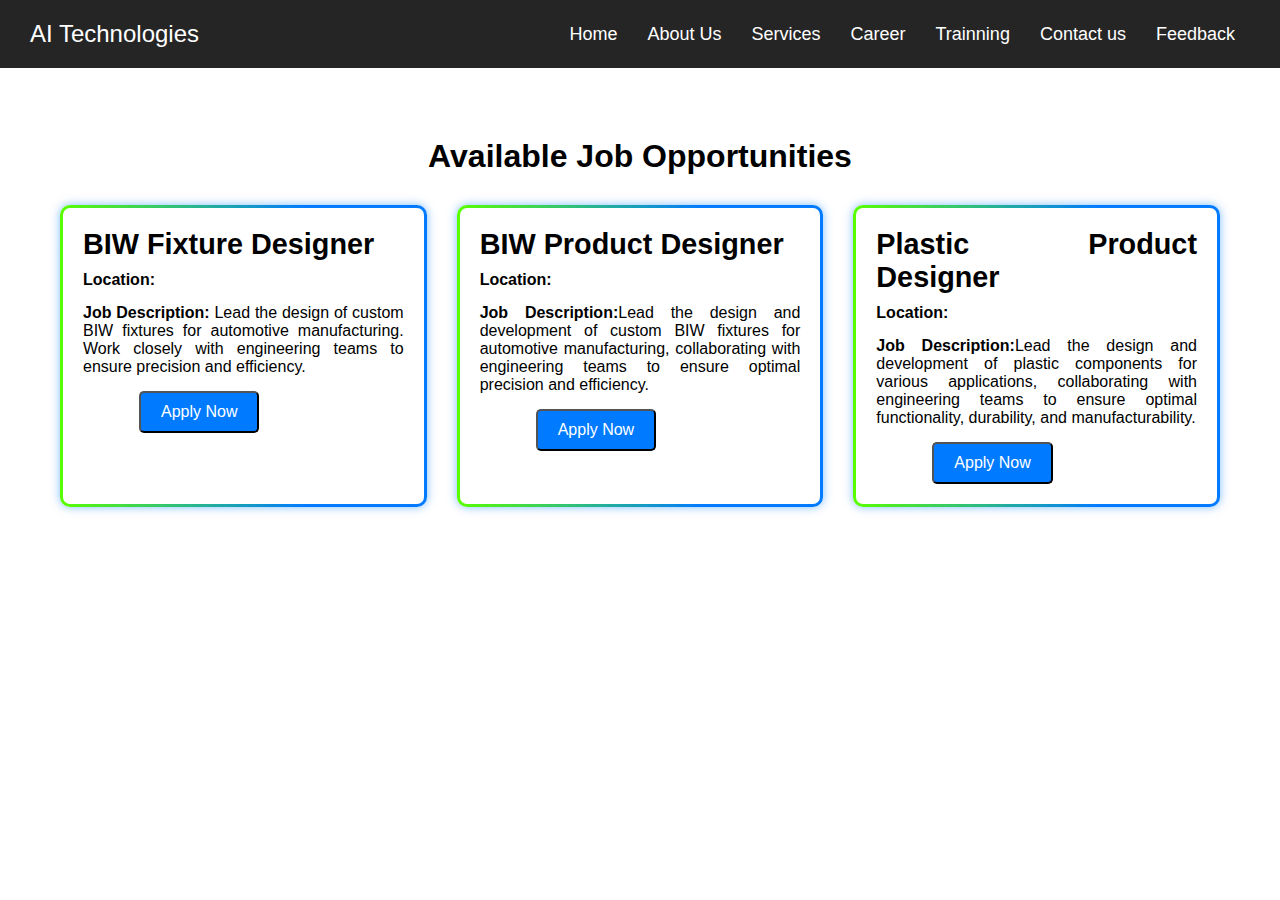
<file: Career.html>
<!DOCTYPE html>
<html lang="en">
<head>
    <meta charset="UTF-8">
    <meta name="viewport" content="width=device-width, initial-scale=1.0">
    <title>Career-AI Technologies</title>
    <link rel="stylesheet" href="style.css">
   
  <style>
    .section {
        padding: 50px 0;
    }

    #jobs h2 {
        text-align: center;
        font-size: 2rem;
        margin-bottom: 30px;
    }

    .job-listings {
        display: grid;
        grid-template-columns: repeat(auto-fill, minmax(300px, 1fr));
        gap: 30px;
    }

    .job-item {
        background-color: white;
        padding: 20px;
        border-radius: 8px;
        box-shadow: 0 4px 8px rgba(0, 0, 0, 0.1);
    }

    .job-item h3 {
        font-size: 1.8rem;
        margin-bottom: 10px;
    }

    .job-item p {
        font-size: 1rem;
        margin-bottom: 15px;
    }

    .job-item .btn {
        display: inline-block;
        padding: 10px 20px;
        background-color: #007BFF;
        color: white;
        text-decoration: none;
        border-radius: 5px;
        font-size: 1rem;
        transition: background-color 0.3s;
        cursor: pointer;
        margin-left: 3.5rem;
    }

    .job-item .btn:hover {
        background-color: #0056b3;
    }

    #apply h2 {
        text-align: center;
        font-size: 2rem;
        margin-bottom: 20px;
    }

    #apply p {
        text-align: center;
        font-size: 1.2rem;
    }

    .modal {
        display: none;
        position: fixed;
        z-index: 1;
        left: 0;
        top: 0;
        width: 100%;
        height: 100%;
        overflow: auto;
        background-color: rgba(0, 0, 0, 0.4);
    }

    .modal-content {
        background-color: white;
        margin: 15% auto;
        padding: 20px;
        border-radius: 8px;
        width: 50%;
        box-shadow: 0 4px 8px rgba(0, 0, 0, 0.2);
    }

    .modal-content h2 {
        text-align: center;
        margin-bottom: 20px;
    }

    .modal-content label {
        display: block;
        margin-bottom: 8px;
        font-weight: bold;
    }

    .modal-content input,
    .modal-content textarea {
        width: 100%;
        padding: 10px;
        margin-bottom: 20px;
        border-radius: 5px;
        border: 1px solid #ccc;
    }

    .modal-content button {
        padding: 10px 20px;
        background-color: #007BFF;
        color: white;
        border: none;
        border-radius: 5px;
        font-size: 1rem;
        cursor: pointer;
    }

    .modal-content button:hover {
        background-color: #0056b3;
    }

    .close {
        color: #aaa;
        font-size: 28px;
        font-weight: bold;
        position: absolute;
        top: 10px;
        right: 25px;
        cursor: pointer;
    }

    .close:hover,
    .close:focus {
        color: black;
        text-decoration: none;
    }
    main
{
    max-width: 1200px;
            margin: 0 auto;
            padding: 20px;
}
.job-item {
    width: 100%;
    height: auto;
    border: 3px solid transparent;
    border-radius: 10px;
    background: linear-gradient(white, white) padding-box, 
                linear-gradient(90deg, #59ff00, #007bff, #007bff, #007bff) border-box;
    background-size: 200% 200%;
    box-shadow: 0 0 10px rgba(0, 123, 255, 0.5); 
  }

    

    @media (max-width: 1200px) {
        .modal-content {
            width: 60%;
        }
    }

    @media (max-width: 992px) {
        .modal-content {
            width: 70%;
        }

        .job-listings {
            grid-template-columns: repeat(auto-fill, minmax(250px, 1fr));
        }
    }

    @media (max-width: 768px) {
        .job-item h3 {
            font-size: 1.5rem;
        }

        .job-item p {
            font-size: 0.9rem;
        }

        .job-item .btn {
            font-size: 0.9rem;
            padding: 8px 16px;
        }

        .modal-content {
            width: 80%;
        }

        #jobs h2 {
            font-size: 1.5rem;
        }
    }

    @media (max-width: 576px) {

        .job-item h3 {
            font-size: 1.4rem;
        }

        .job-item p {
            font-size: 0.9rem;
        }
    }
</style>

</head>
<body>
    <header>
        <nav class="navbar">
            <div class="logo">
                <a href="">AI Technologies</a>
            </div>
            <ul class="nav-links">
                <li class="nav-item">
                    <a href="index.html">Home</a>
                    <!-- <button class="dropdown-toggle">▼</button>
                    <div class="dropdown">
                        <a href="#">1</a>
                        <a href="#">2</a>
                        <a href="#">3</a>
                    </div> -->
                </li>
                <li class="nav-item">
                    <a href="About.html">About Us</a>
                </li>
                <li class="nav-item">
                    <a href="service.html">Services</a>
                    <!-- <button class="dropdown-toggle">▼</button>
                    <div class="dropdown">
                        <a href="#">1</a>
                        <a href="#">2</a>
                    </div> -->
                </li>
                <li><a href="Career.html">Career</a></li>
                <li class="nav-item">
                    <a href="Trainning.html">Trainning</a>
                    <button class="dropdown-toggle">▼</button>
                    <div class="dropdown">
                        <a href="#program1">Summary</a>
                        <a href="#modules1">Syllabus</a>
                        <a href="#projects1">Projects</a>
                        <!-- <a href="#">Instructor</a>
                        <a href="#">FAQs</a> -->
                        <a href="#contact1">Query</a>
                    </div>
                </li>
                <li><a href="contact.html">Contact us</a></li>
                <li><a href="feedback.html">Feedback</a></li>
            </ul>
            <div class="menu" id="tmenu">
                <div class="line"></div>
                <div class="line"></div>
                <div class="line"></div>
            </div>
        </nav>
    </header>

    <main>
        <section id="jobs" class="section">
            <div class="container">
                <h2>Available Job Opportunities</h2>
                <div class="job-listings">
                    <div class="job-item">
                        <h3> BIW Fixture Designer</h3>
                        <p><strong>Location:</strong> </p>
                        <p><strong>Job Description:</strong> Lead the design of custom BIW fixtures for automotive manufacturing. Work closely with engineering teams to ensure precision and efficiency.</p>
                        <button class="btn" onclick="openModal('applyForm')">Apply Now</button>
                    </div>
                    <div class="job-item">
                        <h3>BIW Product Designer</h3>
                        <p><strong>Location:</strong> </p>
                        <p><strong>Job Description:</strong>Lead the design and development of custom BIW fixtures for automotive manufacturing, collaborating with engineering teams to ensure optimal precision and efficiency.</p>
                        <button class="btn" onclick="openModal('applyForm')">Apply Now</button>
                    </div>
                    <div class="job-item">
                        <h3>Plastic Product Designer</h3>
                        <p><strong>Location:</strong> </p>
                        <p><strong>Job Description:</strong>Lead the design and development of plastic components for various applications, collaborating with engineering teams to ensure optimal functionality, durability, and manufacturability.
                        </p>
                        <button class="btn" onclick="openModal('applyForm')">Apply Now</button>
                    </div>
                    
                </div>
            </div>
        </section>
        <div id="applyForm" class="modal">
            <div class="modal-content">
                <span class="close" onclick="closeModal()">&times;</span>
                <h2>Apply for Job</h2>
                <form action="submit_application.php" method="POST">
                    <label for="name">Full Name:</label>
                    <input type="text" id="name" name="name" required>

                    <label for="mobile">Mobile Number:</label>
                    <input type="number" id="mobile" name="mobile" required>
    
                    <label for="email">Email Address:</label>
                    <input type="email" id="email" name="email" required>               

                    <label for="resume">Upload Resume:</label>
                    <input type="file" id="resume" name="resume" required>
    
                    <label for="coverLetter">Cover Letter:</label>
                    <textarea id="coverLetter" name="coverLetter" rows="4" required></textarea>
    
                    <button type="submit" class="btn">Submit Application</button>
                </form>
            </div>
        </div>
        
    </main>
    <script>
function openModal(modalId) {
    document.getElementById(modalId).style.display = "block";
}

function closeModal() {
    document.getElementById("applyForm").style.display = "none";
}

window.onclick = function(event) {
    if (event.target === document.getElementById("applyForm")) {
        closeModal();
    }
}

    </script>

    <script src="script.js"></script>
</body>
</html>
</file>
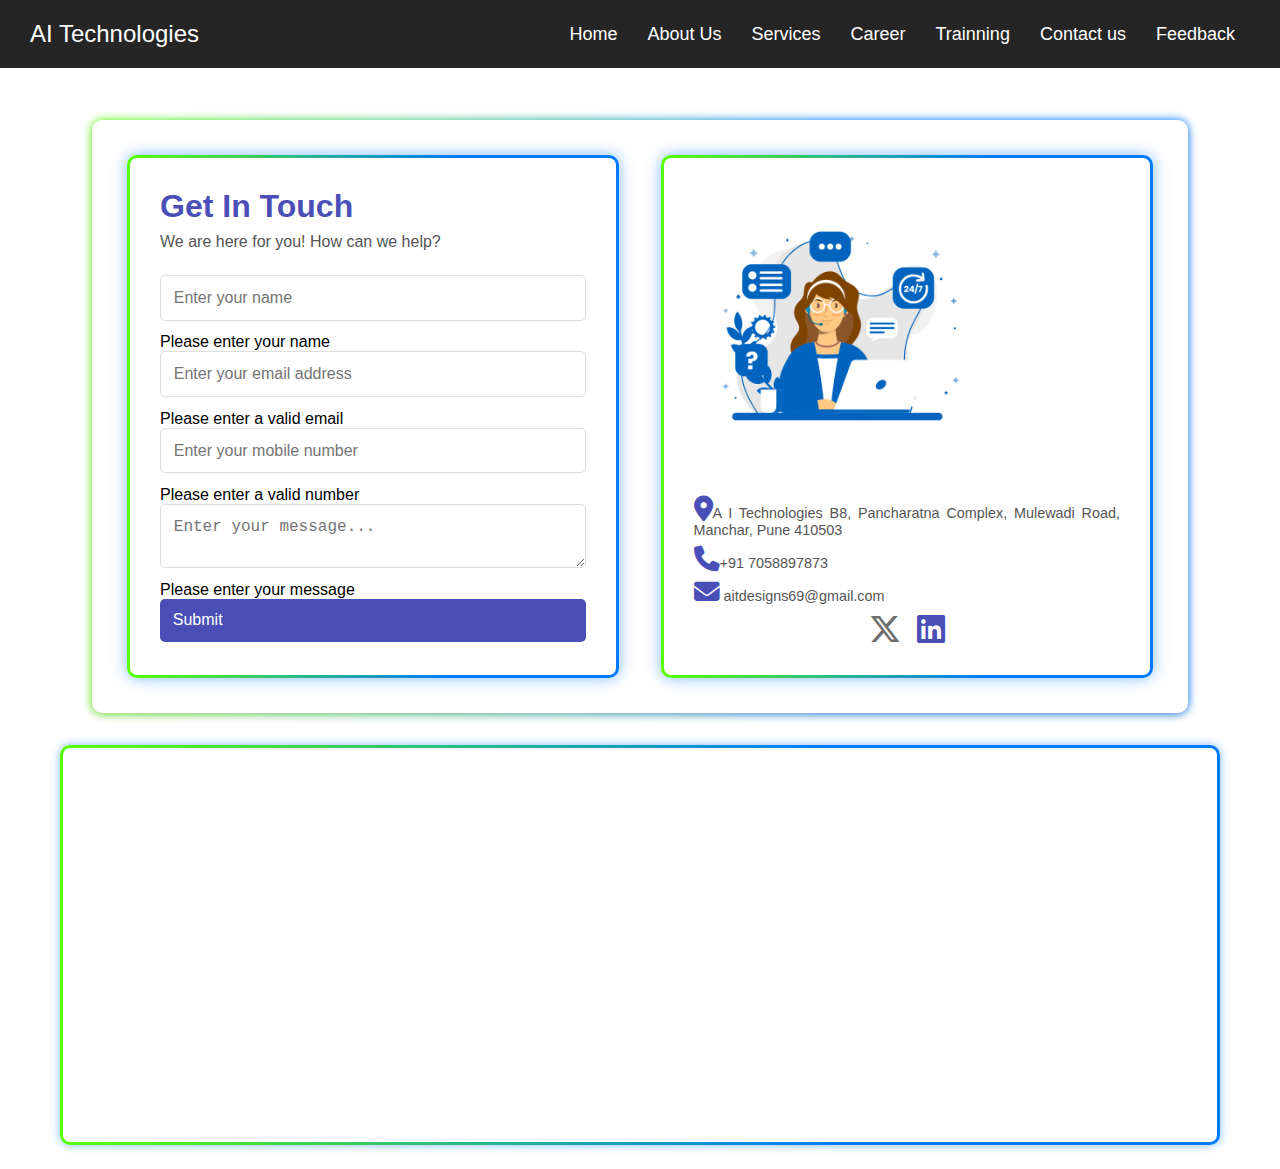
<file: contact.html>
<!DOCTYPE html>
<html lang="en">
<head>
    <meta charset="UTF-8">
    <meta name="viewport" content="width=device-width, initial-scale=1.0">
    <title>Contact us-AI Technologies</title>
    <link rel="stylesheet" href="style.css">
   <link rel="stylesheet" href="contact.css">
    <link rel="stylesheet" href="https://cdnjs.cloudflare.com/ajax/libs/font-awesome/6.7.2/css/all.min.css" integrity="sha512-Evv84Mr4kqVGRNSgIGL/F/aIDqQb7xQ2vcrdIwxfjThSH8CSR7PBEakCr51Ck+w+/U6swU2Im1vVX0SVk9ABhg==" crossorigin="anonymous" referrerpolicy="no-referrer" />
</head>
<body>
    <header>
        <nav class="navbar">
            <div class="logo">
                <a href="">AI Technologies</a>
            </div>
            <ul class="nav-links">
                <li class="nav-item">
                    <a href="index.html">Home</a>
                    <!-- <button class="dropdown-toggle">▼</button>
                    <div class="dropdown">
                        <a href="#">1</a>
                        <a href="#">2</a>
                        <a href="#">3</a>
                    </div> -->
                </li>
                <li class="nav-item">
                    <a href="About.html">About Us</a>
                </li>
                <li class="nav-item">
                    <a href="service.html">Services</a>
                    <!-- <button class="dropdown-toggle">▼</button>
                    <div class="dropdown">
                        <a href="#">1</a>
                        <a href="#">2</a>
                    </div> -->
                </li>
                <li><a href="Career.html">Career</a></li>
                <li class="nav-item">
                    <a href="Trainning.html">Trainning</a>
                    <button class="dropdown-toggle">▼</button>
                    <div class="dropdown">
                      <a href="#program1">Summary</a>
                      <a href="#modules1">Syllabus</a>
                      <a href="#projects1">Projects</a>
                      <!-- <a href="#">Instructor</a>
                      <a href="#">FAQs</a> -->
                      <a href="#contact1">Query</a>
                  </div>
                </li>
                <li><a href="contact.html">Contact us</a></li>
                <li><a href="feedback.html">Feedback</a></li>
            </ul>
            <div class="menu" id="tmenu">
                <div class="line"></div>
                <div class="line"></div>
                <div class="line"></div>
            </div>
        </nav>
    </header>

    <main>
        
            <div class="contact-container">
              <div class="form-container">
                <h1>Get In Touch</h1>
                <p>We are here for you! How can we help?</p>
                <form id="contact-form">
                  <input type="text" id="name" name="name" placeholder="Enter your name" required>
                  <span class="error-message">Please enter your name</span>
          
                  <input type="email" id="email" name="email" placeholder="Enter your email address" required>
                  <span class="error-message">Please enter a valid email</span>
                  <input type="mobile" id="mobile" name="mobile" placeholder="Enter your mobile number" required>
                  <span class="error-message">Please enter a valid number</span>
          
                  <textarea id="message" name="message" placeholder="Enter your message..." required></textarea>
                  <span class="error-message">Please enter your message</span>
          
                  <button type="submit">Submit</button>
                </form>
              </div>
          
              <div class="info-container">
                <div class="gif1">
                <img src="contact-us.gif" alt="Contact_Us">
              </div>
                <div class="info">
                    
                  <p><i class="fa-sharp fa-solid fa-location-dot"></i>A I Technologies
                    B8, Pancharatna Complex, Mulewadi Road, Manchar, Pune 410503</p>
                  <p><i class="fa-solid fa-phone"></i>+91 7058897873 </p>
                  <p><i class="fa-duotone fa-solid fa-envelope"></i> aitdesigns69@gmail.com</p>
                </div>
                <div class="social-icons">
                  <a href="#"><i class="fa-brands fa-x-twitter"></i></a>
                  <a href="#"><i class="fa-brands fa-linkedin"></i></a>
                
                </div>
              </div>
              
            </div>
            <div class="map-section">
              <iframe src="https://www.google.com/maps/embed?pb=!1m18!1m12!1m3!1d3769.123456789012!2d73.9455932!3d18.9971356!2m3!1f0!2f0!3f0!3m2!1i1024!2i768!4f13.1!3m3!1m2!1s0x3bdd314d8e9b53e1%3A0xc37dae22d8a802d3!2sA%20I%20Technologies%20B8%2C%20Pancharatna%20Complex%2C%20Mulewadi%20Road%2C%20Manchar%2C%20Pune%20410503!5e0!3m2!1sen!2sin!4v1631234567890!5m2!1sen!2sin" allowfullscreen="" loading="lazy"></iframe>
          </div>
          
        
    </main>
    <script>
        
  document.addEventListener("DOMContentLoaded", function() {
    const menu = document.getElementById("tmenu");
    const navLinks = document.querySelector(".nav-links");
    
    menu.addEventListener("click", function() {
      navLinks.classList.toggle("open");
    });
  });


    </script>

    <script src="script.js"></script>
</body>
</html>
</file>
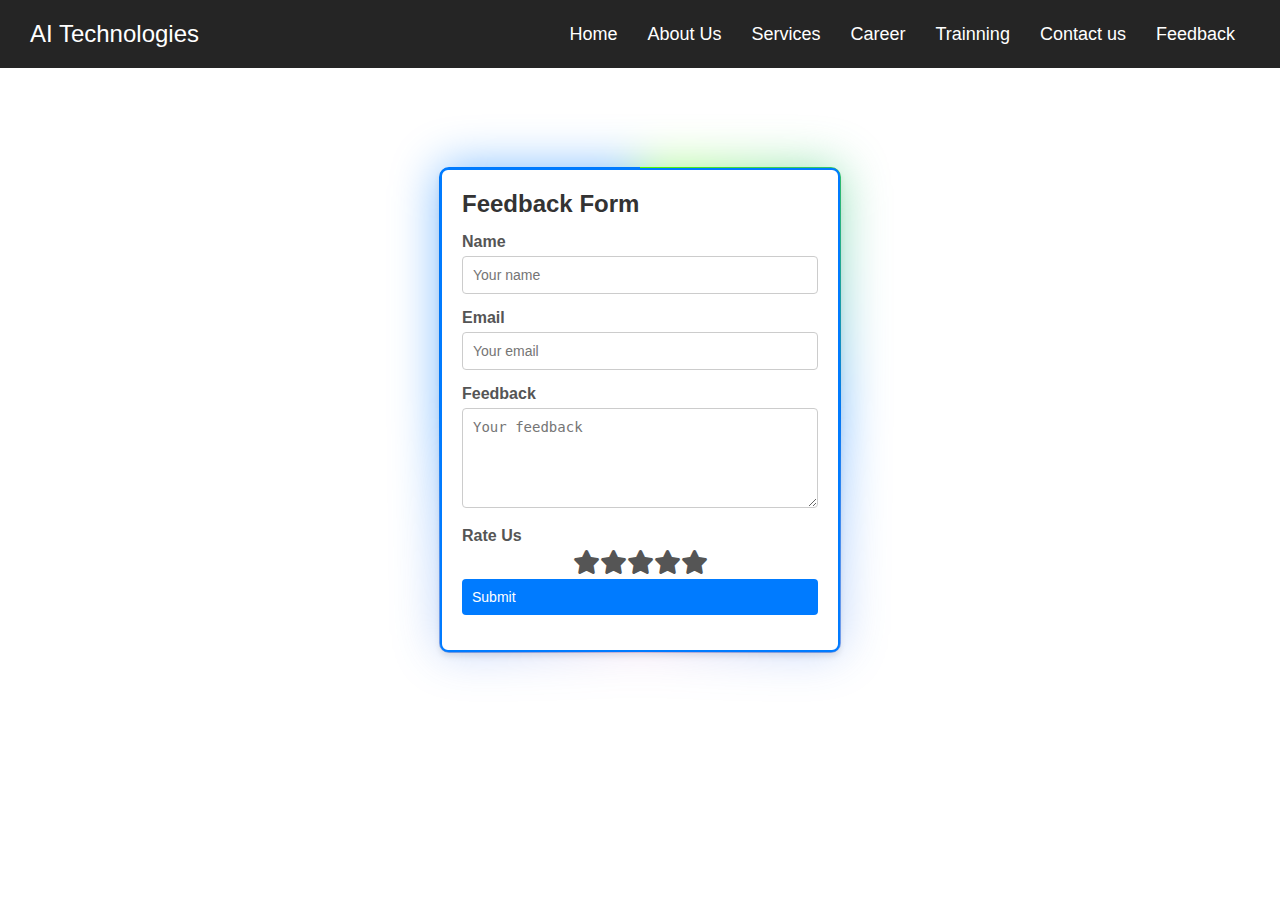
<file: feedback.html>
<!DOCTYPE html>
<html lang="en">
<head>
    <meta charset="UTF-8">
    <meta name="viewport" content="width=device-width, initial-scale=1.0">
    <title>AI Technology</title>
    <link rel="stylesheet" href="style.css">
    <link rel="stylesheet" href="feedback.css">
 
    <link rel="stylesheet" href="https://cdnjs.cloudflare.com/ajax/libs/font-awesome/6.0.0-beta3/css/all.min.css">

</head>
<body>
    <header>
        <nav class="navbar">
            <div class="logo">
                <a href="">AI Technologies</a>
            </div>
            <ul class="nav-links">
                <li class="nav-item">
                    <a href="index.html">Home</a>
                    <!-- <button class="dropdown-toggle">▼</button>
                    <div class="dropdown">
                        <a href="#">1</a>
                        <a href="#">2</a>
                        <a href="#">3</a>
                    </div> -->
                </li>
                <li class="nav-item">
                    <a href="About.html">About Us</a>
                </li>
                <li class="nav-item">
                    <a href="service.html">Services</a>
                    <!-- <button class="dropdown-toggle">▼</button>
                    <div class="dropdown">
                        <a href="#">1</a>
                        <a href="#">2</a>
                    </div> -->
                </li>
                <li><a href="Career.html">Career</a></li>
                <li class="nav-item">
                    <a href="Trainning.html">Trainning</a>
                    <button class="dropdown-toggle">▼</button>
                    <div class="dropdown">
                        <a href="#program1">Summary</a>
                        <a href="#modules1">Syllabus</a>
                        <a href="#projects1">Projects</a>
                        <!-- <a href="#">Instructor</a>
                        <a href="#">FAQs</a> -->
                        <a href="#contact1">Query</a>
                    </div>
                </li>
                <li><a href="contact.html">Contact us</a></li>
                <li><a href="feedback.html">Feedback</a></li>
            </ul>
            <div class="menu" id="tmenu">
                <div class="line"></div>
                <div class="line"></div>
                <div class="line"></div>
            </div>
        </nav>
    </header>

    <main>
        <div class="form">
            <form class="feedback-form">
                <h2>Feedback Form</h2>
                <label for="name">Name</label>
                <input type="text" id="name" name="name" placeholder="Your name" required>

                <label for="email">Email</label>
                <input type="email" id="email" name="email" placeholder="Your email" required>

                <label for="feedback">Feedback</label>
                <textarea id="feedback" name="feedback" placeholder="Your feedback" required></textarea>

                <label>Rate Us</label>
                <div class="star-rating">
                    <input type="radio" name="rating" id="rating5" value="5">
                    <label for="rating5" class="fa fa-star"></label>
                    <input type="radio" name="rating" id="rating4" value="4">
                    <label for="rating4" class="fa fa-star"></label>
                    <input type="radio" name="rating" id="rating3" value="3">
                    <label for="rating3" class="fa fa-star"></label>
                    <input type="radio" name="rating" id="rating2" value="2">
                    <label for="rating2" class="fa fa-star"></label>
                    <input type="radio" name="rating" id="rating1" value="1">
                    <label for="rating1" class="fa fa-star"></label>
                </div>

                <button type="submit">Submit</button>
            </form>
        </div>
    </main>

    <script>
        document.addEventListener("DOMContentLoaded", () => {
            const starInputs = document.querySelectorAll(".star-rating input");
            starInputs.forEach(input => {
                input.checked = false;
            });
        });
    </script>

    <script src="script.js"></script>
</body>
</html>
</file>
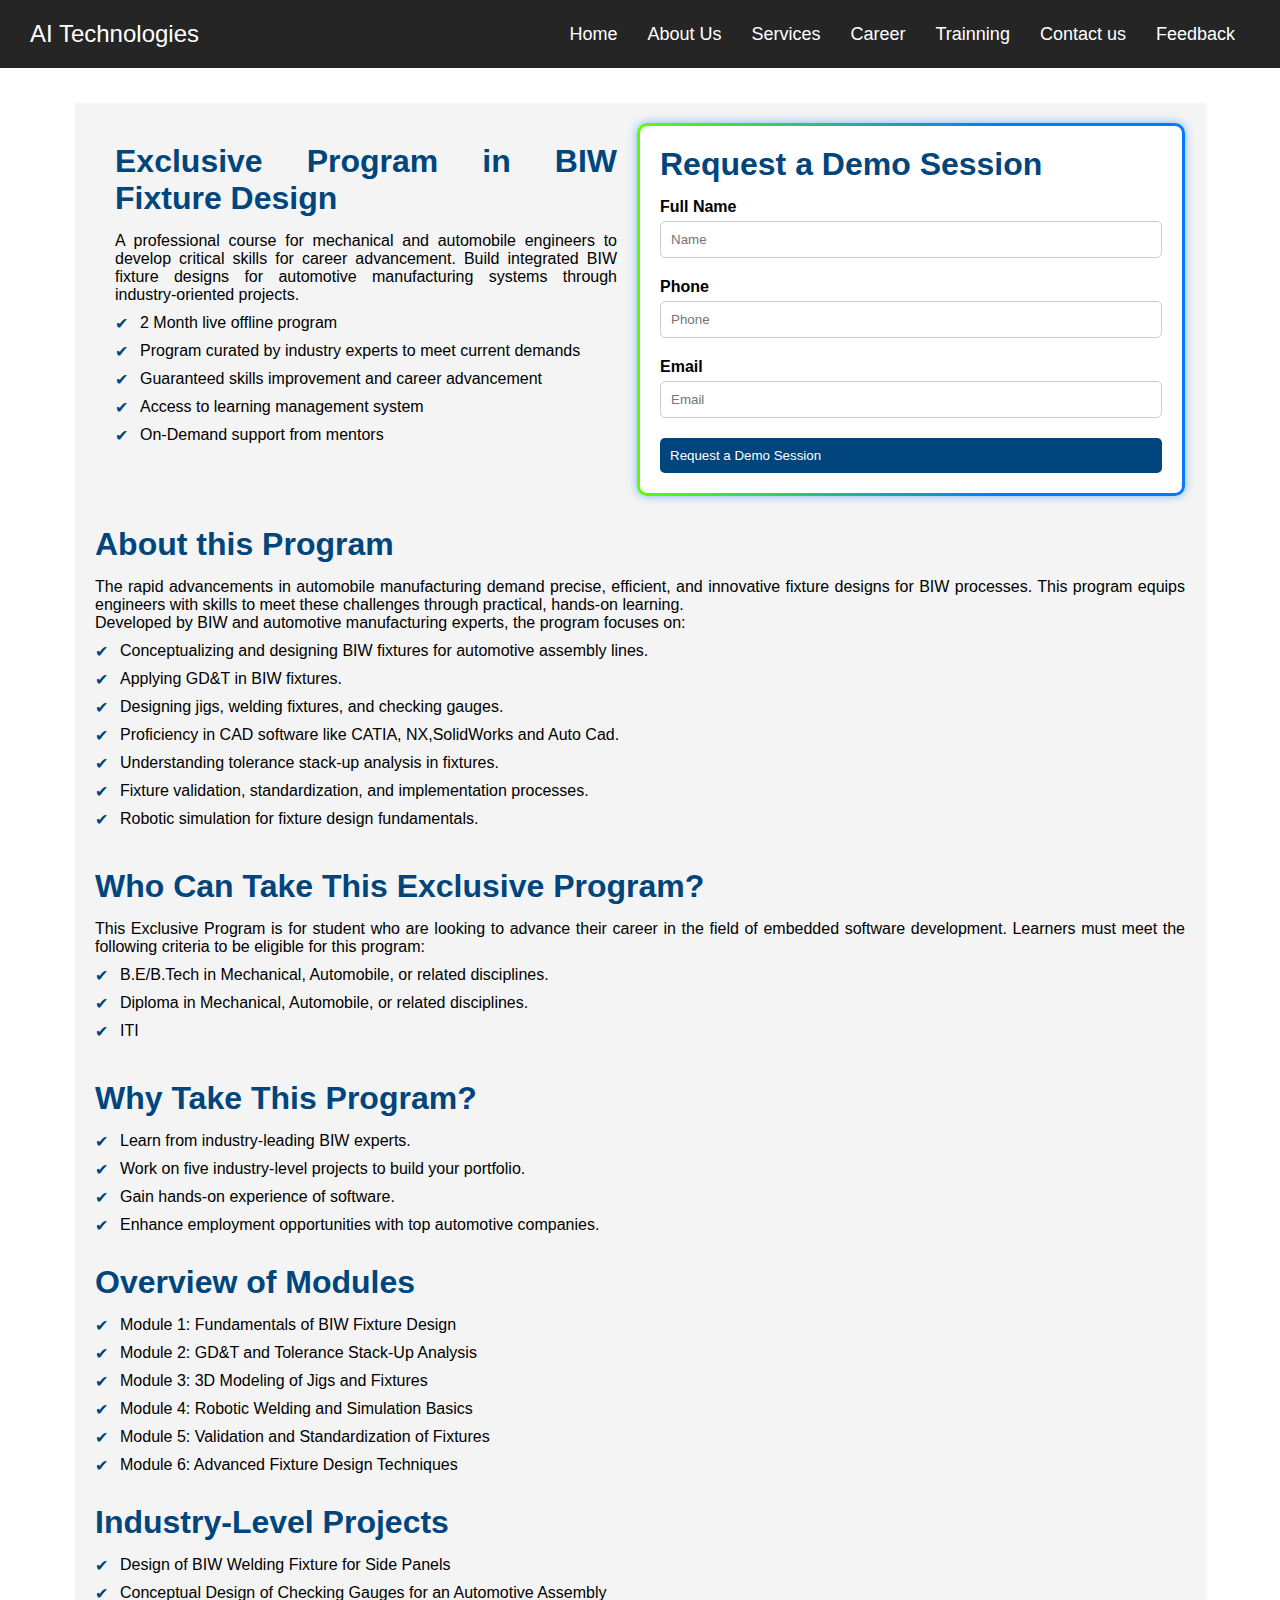
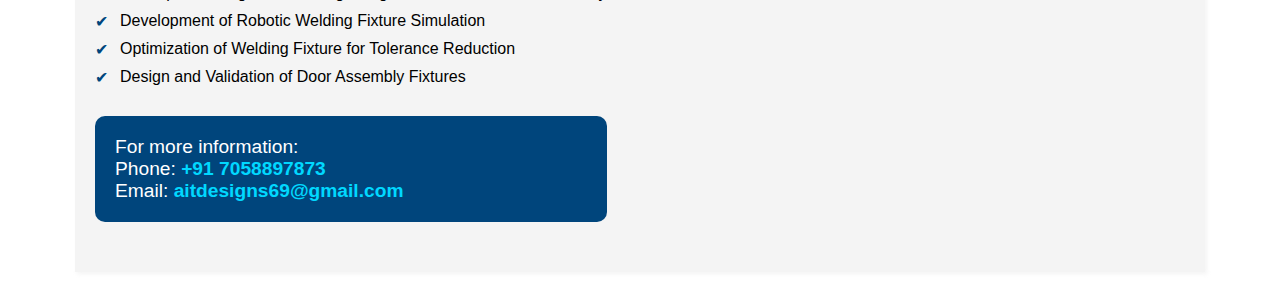
<file: Trainning.html>
<!DOCTYPE html>
<html lang="en">
<head>
    <meta charset="UTF-8">
    <meta name="viewport" content="width=device-width, initial-scale=1.0">
    <title>AI Technology</title>
    <link rel="stylesheet" href="style.css">
    <link rel="stylesheet" href="trainning.css">
</head>
<body>
    <header>
        <nav class="navbar">
            <div class="logo">
                <a href="">AI Technologies</a>
            </div>
            <ul class="nav-links">
                <li class="nav-item">
                    <a href="index.html">Home</a>
                    <!-- <button class="dropdown-toggle">▼</button>
                    <div class="dropdown">
                        <a href="#">1</a>
                        <a href="#">2</a>
                        <a href="#">3</a>
                    </div> -->
                </li>
                <li class="nav-item">
                    <a href="About.html">About Us</a>
                </li>
                <li class="nav-item">
                    <a href="service.html">Services</a>
                    <!-- <button class="dropdown-toggle">▼</button>
                    <div class="dropdown">
                        <a href="#">1</a>
                        <a href="#">2</a>
                    </div> -->
                </li>
                <li><a href="Career.html">Career</a></li>
                <li class="nav-item">
                    <a href="Trainning.html">Trainning</a>
                    <button class="dropdown-toggle">▼</button>
                    <div class="dropdown">
                        <a href="#program1">Summary</a>
                        <a href="#modules1">Syllabus</a>
                        <a href="#projects11">Projects</a>
                        <!-- <a href="#">Instructor</a>
                        <a href="#">FAQs</a> -->
                        <a href="#contact1">Query</a>
                    </div>
                </li>
                <li><a href="contact.html">Contact us</a></li>
                <li><a href="feedback.html">Feedback</a></li>
            </ul>
            <div class="menu" id="tmenu">
                <div class="line"></div>
                <div class="line"></div>
                <div class="line"></div>
            </div>
        </nav>
    </header>

    <main>
        <div class="container">
            <div class="content">
                <h1>Exclusive Program in BIW Fixture Design</h1>
                <p>
                    A professional course for mechanical and automobile engineers to develop critical skills for career advancement.
                    Build integrated BIW fixture designs for automotive manufacturing systems through industry-oriented projects.
                </p>
                <ul>
                    <li>2 Month live offline program  </li>
                    <li>Program curated by industry experts to meet current demands</li>
                    <li>Guaranteed skills improvement and career advancement</li>
                    <li>Access to learning management system</li>
                    <li>On-Demand support from mentors</li>
                </ul>
            </div>
            <div class="form">
                <h2>Request a Demo Session</h2>
                <form>
                    <label for="fullname">Full Name</label>
                    <input type="text" id="fullname" placeholder="Name">
                    <label for="phone">Phone</label>
                    <input type="text" id="phone" placeholder="Phone">
                    <label for="email">Email</label>
                    <input type="email" id="email" placeholder="Email">
                    <button type="submit">Request a Demo Session</button>
                </form>
            </div>

            <div class="program" id="program1">
                <h2>About this Program</h2>
                <p>
                    The rapid advancements in automobile manufacturing demand precise, efficient, and innovative fixture designs for BIW processes.
                    This program equips engineers with skills to meet these challenges through practical, hands-on learning.
                </p>
                <p>
                    Developed by BIW and automotive manufacturing experts, the program focuses on:
                </p>
                <ul>
                    <li>Conceptualizing and designing BIW fixtures for automotive assembly lines.</li>
                    <li>Applying GD&T in BIW fixtures.</li>
                    <li>Designing jigs, welding fixtures, and checking gauges.</li>
                    <li>Proficiency in CAD software like CATIA, NX,SolidWorks and Auto Cad.</li>
                    <li>Understanding tolerance stack-up analysis in fixtures.</li>
                    <li>Fixture validation, standardization, and implementation processes.</li>
                    <li>Robotic simulation for fixture design fundamentals.</li>
                </ul>
            </div>

            <div class="eligibility">
                <h2>Who Can Take This Exclusive Program?</h2>
                <p>This Exclusive Program is for student who are looking to advance their career in the field of embedded software development. Learners must meet the following criteria to be eligible for this program:</p>
                <ul>
                    <li>B.E/B.Tech in Mechanical, Automobile, or related disciplines.</li>
                    <li>Diploma in Mechanical, Automobile, or related disciplines.</li>
                    <li>ITI</li>
                </ul>
            </div>
            <div class="trial">

            <div class="why">
                <h2>Why Take This Program?</h2>
                <ul>
                    <li>Learn from industry-leading BIW experts.</li>
                    <li>Work on five industry-level projects to build your portfolio.</li>
                    <li>Gain hands-on experience of software.</li>
                    <li>Enhance employment opportunities with top automotive companies.</li>
                   
                </ul>
            </div>

            <div class="modules" id="modules1">
                <h2>Overview of Modules</h2>
                <ul>
                    <li>Module 1: Fundamentals of BIW Fixture Design</li>
                    <li>Module 2: GD&T and Tolerance Stack-Up Analysis</li>
                    <li>Module 3: 3D Modeling of Jigs and Fixtures</li>
                    <li>Module 4: Robotic Welding and Simulation Basics</li>
                    <li>Module 5: Validation and Standardization of Fixtures</li>
                    <li>Module 6: Advanced Fixture Design Techniques</li>
                </ul>
            </div>

            <div class="projects" id="projects11">
                <h2>Industry-Level Projects</h2>
                <ul>
                    <li>Design of BIW Welding Fixture for Side Panels</li>
                    <li>Conceptual Design of Checking Gauges for an Automotive Assembly</li>
                    <li>Development of Robotic Welding Fixture Simulation</li>
                    <li>Optimization of Welding Fixture for Tolerance Reduction</li>
                    <li>Design and Validation of Door Assembly Fixtures</li>
                </ul>
            </div>

            <div class="contact" id="contact1">
                <p>For more information:</p>
                <p>Phone: <a href="tel:+911234567890">+91 7058897873</a></p>
                <p>Email: <a href="mailto:info@example.com">aitdesigns69@gmail.com</a></p>
            </div>
            </div>

        </div>
        
    </main>

    <script src="script.js"></script>
</body>
</html>
</file>
<file: style.css>
* {
    margin: 0;
    padding: 0;
    box-sizing: border-box;
    text-align: justify;
}

body {
    font-family: Arial, sans-serif;
}

.navbar {
    display: flex;
    justify-content: space-between;
    align-items: center;
    background-color: rgba(0, 0, 0, 0.855);
    padding: 20px 30px;
    position: relative;
    z-index: 1000; 
}
/* .navbar {
    display: flex;
    justify-content: space-between;
    align-items: center;
    background-color: rgba(0, 0, 0, 0.855);
    padding: 20px 30px;
    position: fixed; 
    top: 0; 
    left: 0;
    right: 0;
    z-index: 1000; 
    width: 100%;
} */
.navbar .logo a {
    color: #fff;
    font-size: 24px;
    text-decoration: none;
    text-align: center;
}

.nav-links {
    display: flex;
    list-style-type: none;
    justify-content: end;
    /* align-items: center; */
    flex: 1;
}

.nav-links li {
    margin: 0 15px;
    position: relative;
    text-align: center;
}

.nav-links a {
    color: #fff;
    text-decoration: none;
    font-size: 18px;
    transition: color 0.3s ease;
}

.nav-links a:hover {
    color: #ff5733;
}

.menu {
    display: none;
    flex-direction: column;
    cursor: pointer;
}

.menu .line {
    width: 30px;
    height: 3px;
    background-color: #fff;
    margin: 5px 0;
    transition: all 0.3s ease;
}

.nav-item {
    position: relative;
}

.dropdown {
    display: none;
    position: absolute;
    background-color: #333;
    padding: 1rem;
    list-style-type: none;
    flex-direction: column;
    text-align: center;
    left: 50%;
    transform: translateX(-50%);
    width: 200px;
    border-radius: 8px;
    box-shadow: 0px 4px 6px rgba(0, 0, 0, 0.1);
}

.dropdown a {
    color: #fff;
    text-decoration: none;
    padding: 8px 15px;
    font-size: 16px;
    display: block;
}

.dropdown a:hover {
    background-color: #555;
    z-index: 1;
}

.dropdown-toggle {
    display: none;
    background: none;
    border: none;
    color: #fff;
    font-size: 16px;
    cursor: pointer;
    margin-left: 10px;
}

.dropdown-toggle.active {
    transform: rotate(180deg);
}

.nav-item:hover .dropdown {
    display: block;
}
/* main
{
    max-width: 1200px;
            margin: 0 auto;
            padding: 20px;
} */

@media screen and (max-width: 768px) {
    .nav-links {
        display: none;
        width: 100%;
        position: absolute;
        top: 60px;
        left: 0;
        background-color: #333;
        flex-direction: column;
        align-items: center;
        transition: transform 0.3s ease-in-out;
    }

    .nav-links.active {
        display: flex;
        transform: translateY(0);
    }

    .nav-links .nav-item {
        width: 100%;
    }

    .dropdown {
        display: none;
        position: relative;
        background-color: #444;
    }

    .dropdown.active {
        display: block;
    }

    .menu {
        display: flex;
    }

    .dropdown-toggle {
        display: inline-block;
    }

    .nav-item:hover .dropdown {
        display: none; 
    }
}
</file>
<file: contact.css>
.contact-container,
.form-container,
.info-container {
  position: relative;
  border: 3px solid transparent;
  border-radius: 10px;
  background: linear-gradient(white, white) padding-box, 
              linear-gradient(90deg, #59ff00, #007bff, #007bff, #007bff) border-box;
  background-size: 200% 200%;
  box-shadow: 0 0 15px rgba(0, 123, 255, 0.5); 
}

.contact-container::before,
.form-container::before,
.info-container::before {
  content: '';
  position: absolute;
  top: -3px;
  left: -3px;
  right: -3px;
  bottom: -3px;
  border-radius: inherit;
  z-index: -1;
  background: linear-gradient(90deg, #59ff00, #007bff, #007bff, #007bff);
  background-size: 200% 200%;
  animation: shadowMove 5s linear infinite;
  filter: blur(0.3rem);
}

@keyframes shadowMove {
  0% {
    background-position: 0% 0%;
  }
  100% {
    background-position: 200% 200%;
  }
}

.map-section iframe {
  width: 100%;
  height: 400px;
  border: 8px solid transparent;
  border-radius: 10px;
  background: linear-gradient(white, white) padding-box, 
              linear-gradient(90deg, #59ff00, #007bff, #007bff, #007bff) border-box;
  background-size: 200% 200%;
  box-shadow: 0 0 10px rgba(0, 123, 255, 0.5); 
}

.contact-container {
  display: flex;
  justify-content: space-between;
  margin: 2rem;
  background: #fff;
  box-shadow: 0 4px 10px rgba(0, 0, 0, 0.1);
  padding: 2rem;
}

.form-container,
.info-container {
  width: 48%;
  padding: 30px;
}

.form-container h1 {
  color: #4A4FB7;
  margin-bottom: 0.5rem;
}

.form-container p {
  color: #555;
  margin-bottom: 1.5rem;
}

form {
  display: flex;
  flex-direction: column;
}

input,
textarea {
  width: 100%;
  margin-bottom: 0.8rem;
  padding: 0.8rem;
  border: 1px solid #ddd;
  border-radius: 5px;
  font-size: 1rem;
}

input:focus,
textarea:focus {
  border-color: #4A4FB7;
  outline: none;
}

button {
  background-color: #4A4FB7;
  color: white;
  padding: 0.8rem;
  border: none;
  border-radius: 5px;
  cursor: pointer;
  font-size: 1rem;
}

button:hover {
  background-color: #373D9A;
}

.info-container {
  width: 48%;
  padding: 30px;
}

.info-container img {
  width: 280px;
  height: auto;
  margin-bottom: 1rem;
}

.info p {
  font-size: 0.9rem;
  color: #555;
  margin: 0.5rem 0;
}

.social-icons {
  display: flex;
  justify-content: center;
  gap: 1rem;
}

.icon {
  font-size: 1.2rem;
  color: #4A4FB7;
}

.fa-location-dot,
.fa-phone,
.fa-envelope {
  font-size: 1.6rem;
  color: #4A4FB7;
}

.fa-linkedin {
  font-size: 2rem;
  color: #4A4FB7;
}

.fa-x-twitter {
  font-size: 2rem;
  color: rgba(0, 0, 0, 0.582);
}

.map-section {
  margin-top: 30px;
  text-align: center;
}

.map-section iframe {
  width: 100%;
  height: 400px;
  border: 3px solid transparent;
  border-radius: 10px;
  background: linear-gradient(white, white) padding-box, 
              linear-gradient(90deg, #59ff00, #007bff, #007bff, #007bff) border-box;
  background-size: 200% 200%;
  box-shadow: 0 0 10px rgba(0, 123, 255, 0.5); 
}

main {
  max-width: 1200px;
  margin: 0 auto;
  padding: 20px;
}

@media (max-width: 768px) {
  .contact-container {
    flex-direction: column;
    align-items: center;
    padding: 1rem;
  }

  .form-container,
  .info-container {
    width: 100%;
    margin-bottom: 1.5rem;
  }

  .map-section iframe {
    height: 300px;
  }
}

@media (max-width: 480px) {
  .form-container h1 {
    font-size: 1.5rem;
  }

  .form-container p {
    font-size: 1rem;
  }

  .info-container img {
    max-width: 80%;
  }

  .contact-container {
    margin: 1rem;
  }

  .form-container,
  .info-container {
    padding: 15px;
  }

  .map-section iframe {
    height: 250px;
  }

  .contact p {
    font-size: 1rem;
  }

  .social-icons .icon {
    font-size: 1.5rem;
  }

  button {
    padding: 0.6rem;
  }
}

@media (max-width: 768px) {
  .contact-container {
    flex-direction: column;
    align-items: center;
  }
  .form-container,
  .info-container {
    width: 100%;
    margin-bottom: 1.5rem;
  }
}
</file>
<file: feedback.css>
.form {
    display: flex;
    justify-content: center;
}

.feedback-form {
    background: #fff;
    padding: 20px;
    border-radius: 8px;
    box-shadow: 0 4px 6px rgba(0, 0, 0, 0.1);
    width: 100%;
    max-width: 400px;
    margin-top: 80px;
    text-align: center;
    position: relative;
    border: 2px solid #007bff;
    transition: border 0.3s ease;
}

.feedback-form:hover {
    border-color: #0056b3;
}

.feedback-form h2 {
    margin-bottom: 15px;
    font-size: 24px;
    color: #333;
}

.feedback-form label {
    display: block;
    margin-bottom: 5px;
    font-weight: bold;
    color: #555;
}

.feedback-form input,
.feedback-form textarea,
.feedback-form button {
    width: 100%;
    padding: 10px;
    margin-bottom: 15px;
    border: 1px solid #ccc;
    border-radius: 4px;
    font-size: 14px;
}

.feedback-form textarea {
    resize: vertical;
    height: 100px;
}

.feedback-form button {
    background-color: #007bff;
    color: #fff;
    border: none;
    cursor: pointer;
    transition: background-color 0.3s ease;
}

.feedback-form button:hover {
    background-color: #0056b3;
}

.star-rating {
    display: flex;
    flex-direction: row-reverse;
    justify-content: center;
    text-align: center;
}

.star-rating input {
    display: none;
}

.star-rating input + label {
    font-size: 24px;
    cursor: pointer;
    transition: color 0.3s ease;
}

.star-rating input:checked ~ label {
    color: rgb(65, 16, 213);
}

.star-rating label:hover,
.star-rating label:hover ~ label {
    color: rgb(65, 16, 213);
}

.star-rating label:active {
    transform: scale(0.8);
    transition: 0.3s ease;
}
main
{
    max-width: 1200px;
            margin: 0 auto;
            padding: 20px;
}
@property --angle {
syntax: '<angle>';
initial-value: 0deg;
inherits: false;
}
.feedback-form::after,
.feedback-form::before {
    content: '';
    position: absolute;
    height: 100%;
    width: 100%;
    background-image: conic-gradient(from var(--angle), #59ff00, #007bff, #bc49b73e, #007bff, #007bff);
    top: 50%;
    left: 50%;
    translate: -50% -50%;
    z-index: -1;
    padding: 3px;
    border-radius: 10px;
    animation: 3s spin linear infinite;
}

.feedback-form::before {
    filter: blur(1.5rem);
    opacity: 0.5;
}

@keyframes spin {
    from {
        --angle: 0deg;
    }
    to {
        --angle: 360deg;
    }
}
</file>
<file: trainning.css>
.container {
    display: flex;
    flex-wrap: wrap;
    background-color: #cccccc39;
    box-shadow: 2px 2px 4px #cccccc39;
    color: black;
    padding: 20px;
    margin: 15px;
}

 .content,.form {
    flex: 1;
    min-width: 300px;
    padding: 20px;
    margin-bottom: 20px;
}

.content h1, .form h2, h2 {
    font-size: 2rem;
    margin-bottom: 15px;
    color: #00457c;
}

.content p, ul {
    font-size: 1rem;
}
.content, .form, .program, .eligibility, .why, .modules, .projects,.contact
{
    margin-bottom: 30px;
}


.content ul, .form ul, .program ul, .eligibility ul, .why ul, .modules ul, .projects ul {
    list-style-type: none;
    padding: 0;
}

.content ul li, .form ul li, .program ul li, .eligibility ul li, .why ul li, .modules ul li, .projects ul li {
    margin: 10px 0;
    padding-left: 25px;
    position: relative;
}

.content ul li:before, .form ul li:before, .program ul li:before, .eligibility ul li:before, 
.why ul li:before, .modules ul li:before, .projects ul li:before {
    content: "✔";
    position: absolute;
    left: 0;
    color: #00457c;
}

.form {
    background-color: #fff;
    color: #000;
    border-radius: 10px;
    box-shadow: 0 8px 20px rgba(90, 208, 5, 0.3); 
    padding: 20px;
    border: 2px solid blue;
}
.form {
    /* width: 100%;
    height: 400px; */
    border: 3px solid transparent;
    border-radius: 10px;
    background: linear-gradient(white, white) padding-box, 
                linear-gradient(90deg, #59ff00, #007bff, #007bff, #007bff) border-box;
    background-size: 200% 200%;
    box-shadow: 0 0 10px rgba(0, 123, 255, 0.5); 
  }

/* @property --angle {
    syntax: '<angle>';
    initial-value: 0deg;
    inherits: false;
    }
    .form::after,
    .form::before {
        content: '';
        position: absolute;
        height: 52%;
        width: 45%;
        background-image: conic-gradient(from var(--angle), #59ff00, #007bff, #bc49b73e, #007bff, #007bff);
        top: 42.5%;
        left: 72.2%;
        translate: -50% -50%;
        z-index: -1;
        padding: 3px;
        border-radius: 10px;
        animation: 3s spin linear infinite;
    }
    
    .form::before {
        filter: blur(1.5rem);
        opacity: 0.5;
    }
    
    @keyframes spin {
        from {
            --angle: 0deg;
        }
        to {
            --angle: 360deg;
        }
    } */


.form label {
    display: block;
    margin-bottom: 5px;
    font-weight: bold;

}

.form input {
    width: 100%;
    padding: 10px;
    margin-bottom: 20px;
    border: 1px solid #ccc;
    border-radius: 5px;
}

.form button {
    width: 100%;
    padding: 10px;
    background-color: #00457c;
    color: #fff;
    border: none;
    border-radius: 5px;
    cursor: pointer;
}

.form button:hover {
    background-color: #003351;
}

.contact {
    text-align: center;
    background-color: #00457c;
    color: #fff;
    padding: 20px;
    border-radius: 10px;
}

.contact p {
    font-size: 1.2rem;
}

.contact a {
    color: #00d8ff;
    text-decoration: none;
    font-weight: bold;
}
main
{
    max-width: 1200px;
            margin: 0 auto;
            padding: 20px;
}

@media (max-width: 768px) {
    .container {
        padding: 10px;
    }

    h1, h2 {
        font-size: 1.5rem;
    }

    .form input, .form button {
        font-size: 0.9rem;
    }

    .contact p {
        font-size: 1rem;
    }
}

@media (max-width: 480px) {

    h1, h2 {
        font-size: 1.2rem;
    }

    p, ul {
        font-size: 0.9rem;
    }

    .form input, .form button {
        padding: 8px;
    }
}
</file>
